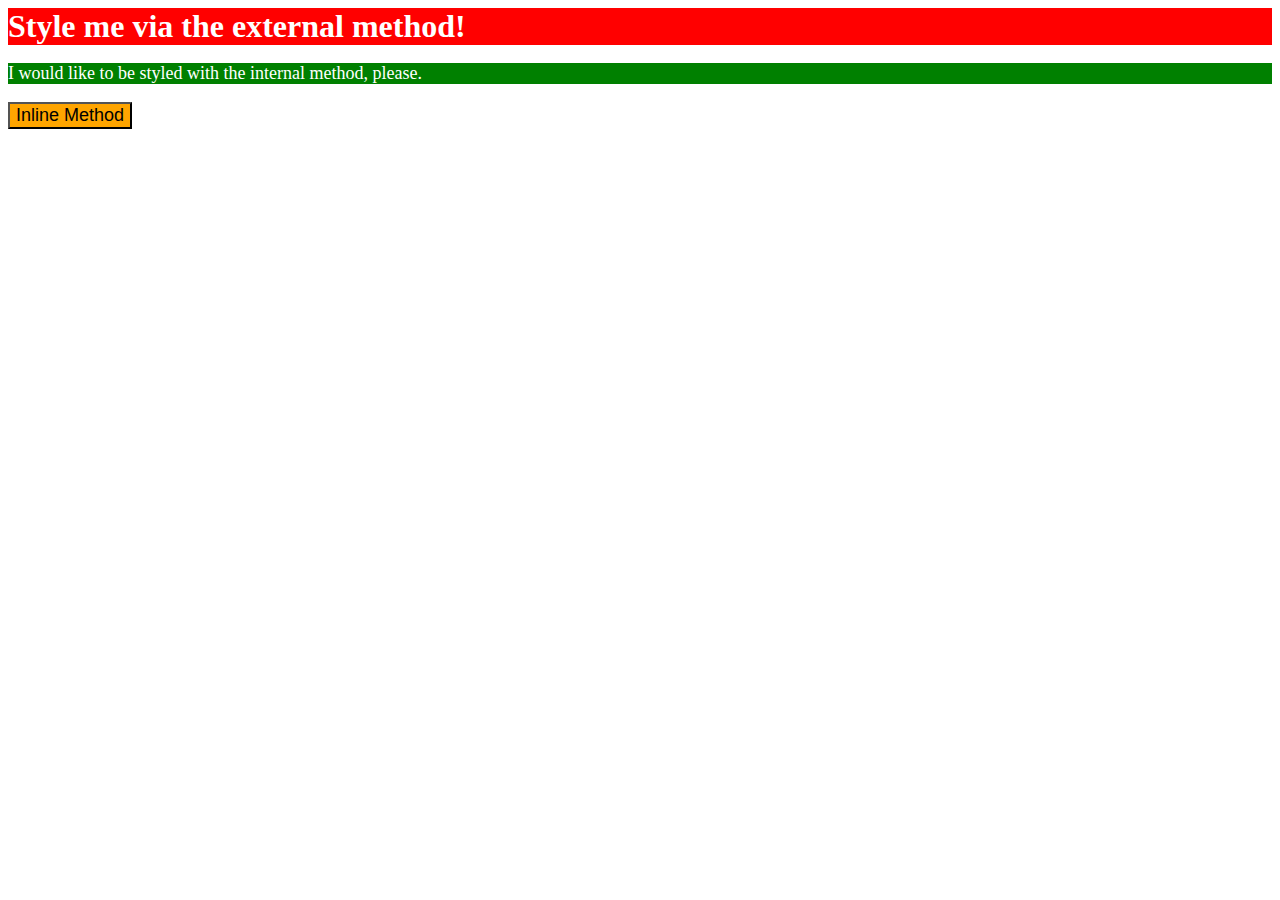
<file: foundations/01-css-methods/index.html>
<!DOCTYPE html>
<html lang="en">
  <head>
    <link rel="stylesheet" href="./style.css">
    <meta charset="UTF-8">
    <meta http-equiv="X-UA-Compatible" content="IE=edge">
    <meta name="viewport" content="width=device-width, initial-scale=1.0">
    <title>Methods for Adding CSS</title>
    <style>p{background-color: green;
    color: white;
    font-size: 18px;}</style>
    
  </head>
  <body>
    <div>Style me via the external method!</div>
    <p>I would like to be styled with the internal method, please.</p>
    <button style="background-color: orange; font-size: 18px">Inline Method</button>
  </body>
</html>
</file>
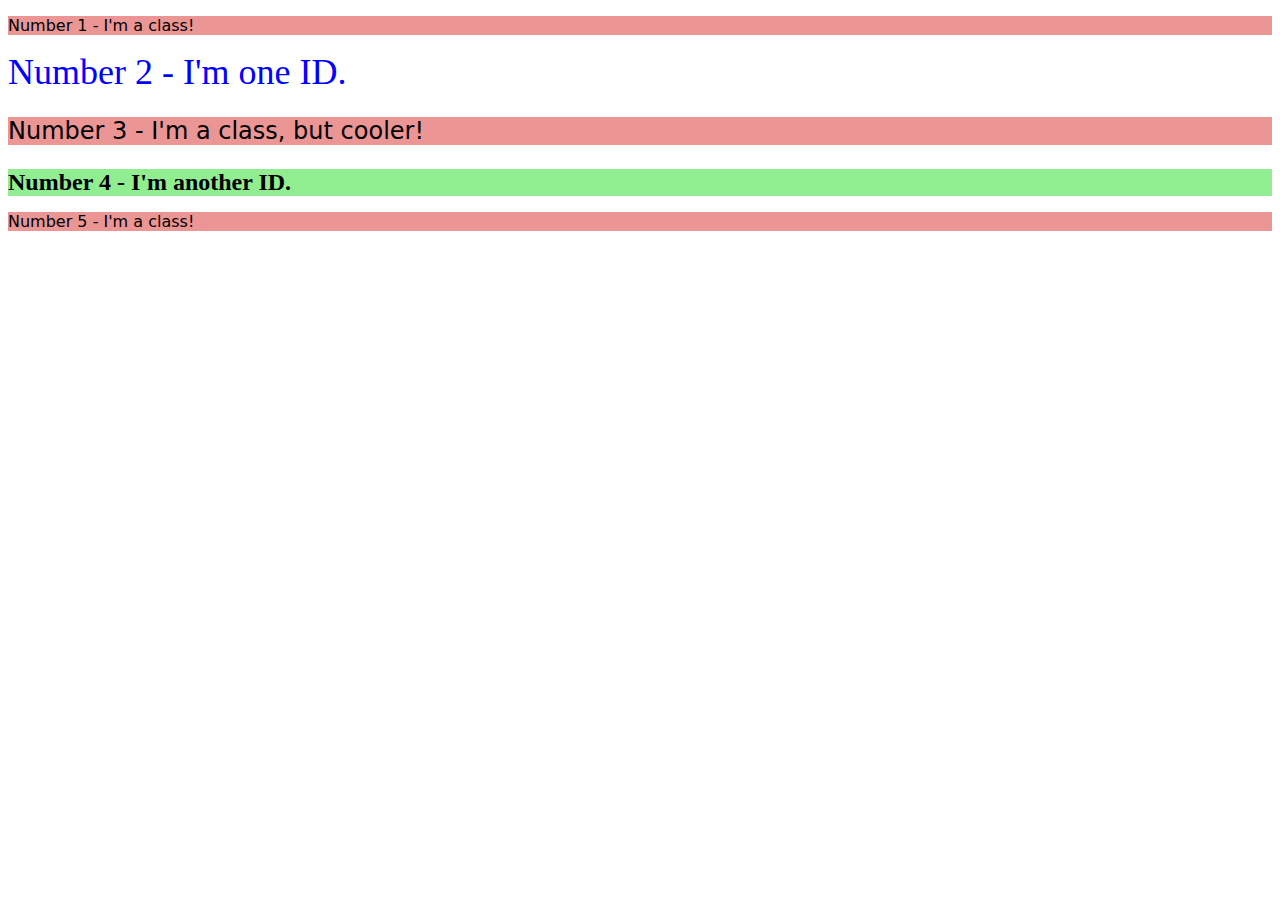
<file: foundations/02-class-id-selectors/index.html>
<!DOCTYPE html>
<html lang="en">
  <head>
    <meta charset="UTF-8">
    <meta http-equiv="X-UA-Compatible" content="IE=edge">
    <meta name="viewport" content="width=device-width, initial-scale=1.0">
    <title>Class and ID Selectors</title>
    <link rel="stylesheet" href="style.css">
  </head>
  <body>
    <p class="odd">Number 1 - I'm a class!</p>
    <div id="two">Number 2 - I'm one ID.</div>
    <p class="odd oddly-cool">Number 3 - I'm a class, but cooler!</p>
    <div id="four">Number 4 - I'm another ID.</div>
    <p class="odd">Number 5 - I'm a class!</p>
  </body>
</html>
</file>
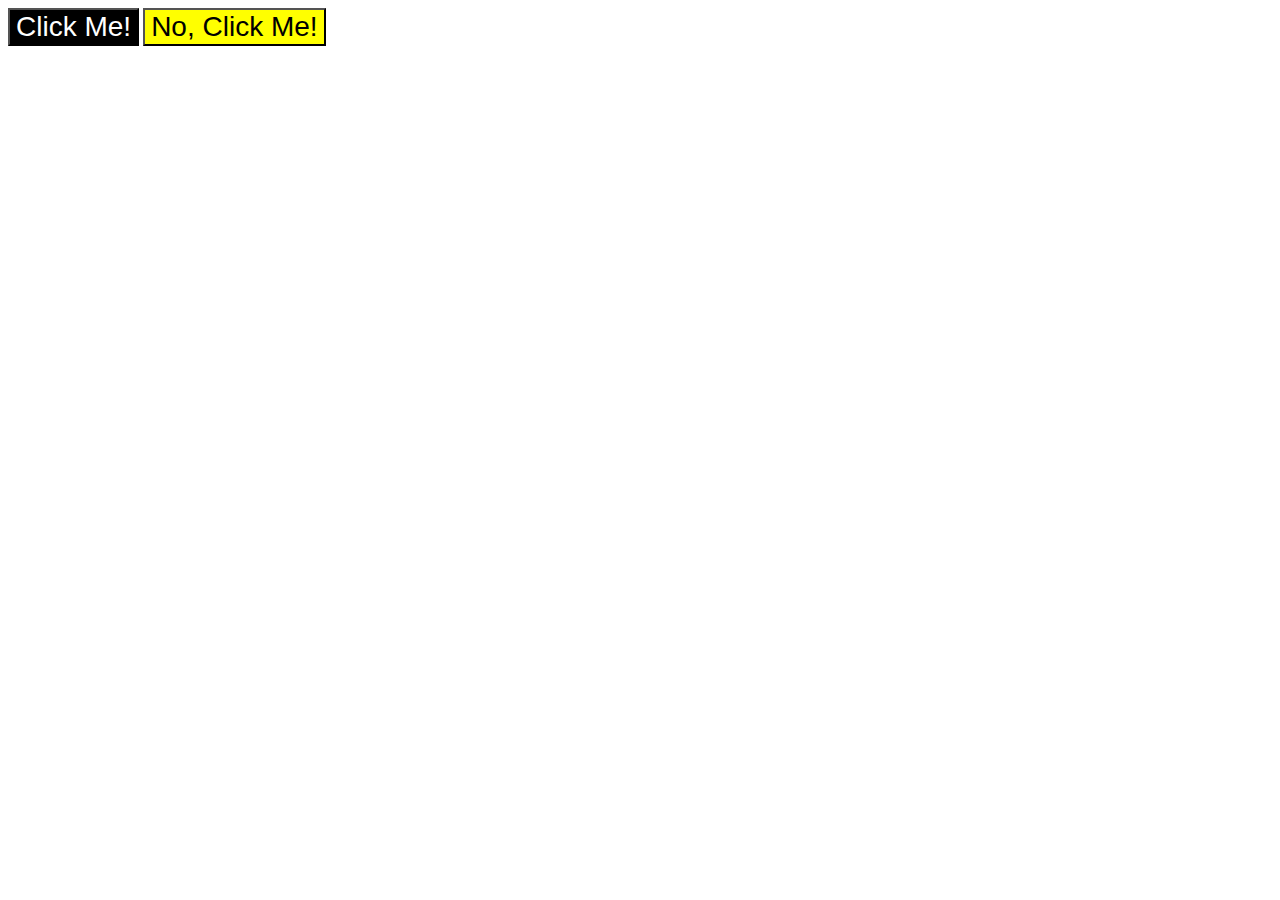
<file: foundations/03-grouping-selectors/index.html>
<!DOCTYPE html>
<html lang="en">
  <head>
    <meta charset="UTF-8">
    <meta http-equiv="X-UA-Compatible" content="IE=edge">
    <meta name="viewport" content="width=device-width, initial-scale=1.0">
    <title>Grouping Selectors</title>
    <link rel="stylesheet" href="style.css">
    
  </head>
  <body>
    <button class="black">Click Me!</button>
    <button class="yellow">No, Click Me!</button>
  </body>
</html>
</file>
<file: foundations/01-css-methods/style.css>
div{background-color: red;
color: white;
font-size: 32px;
align-content: center;
font-weight: bold;}
</file>
<file: foundations/02-class-id-selectors/style.css>
.odd{
    background-color: rgb(236, 149, 149);
    font-family: verdana, "DejaVu Sans", sans-serif;
}
.oddly-cool{font-size: 24px;}

#two{color: blue;
font-size: 36px;}

#four{
    background-color: lightgreen;
    font-size: 24px;
    font-weight: bold;
}
</file>
<file: foundations/03-grouping-selectors/style.css>
.black{background-color: black;
color: white;}


.yellow{background-color: yellow;}


.black, .yellow{font-size: 28px;
    font-family: Helvetica,"Times New Roman", sans-serif;}
</file>
